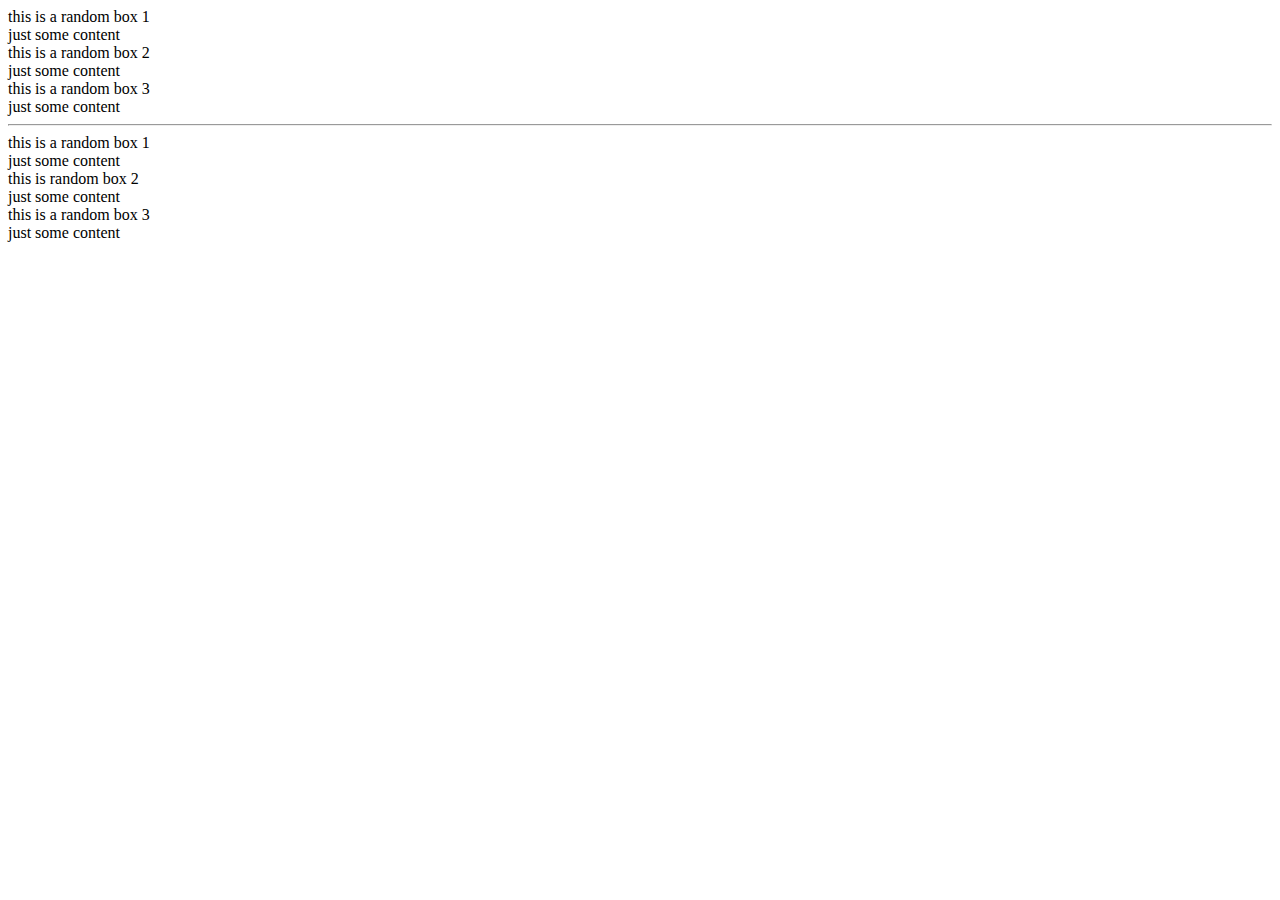
<file: template/index.html>
<!doctype html>
<html>
<head>
<meta charset="utf-8">
<title>Untitled Document</title>
</head>

<body>
	
     <div class="box"> this is a random box 1
        <div class="mybox"> just some content </div>
        <div class="box"> this is a random box 2
          <div class="mybox"> just some content </div>
          <div class="box"> this is a random box 3
            <div class="mybox"> just some content </div>
            <hr>
            <div class="box1"> this is a random box 1
              <div class="mybox"> just some content </div>
            </div>
            <div class="box1"> this is random box 2
              <div class="mybox"> just some content </div>
            </div>
            <div class="box1"> this is a random box 3
              <div class="mybox"> just some content </div>
            </div>
          </div>
		 </div></div>
</body>
</html>
</file>
